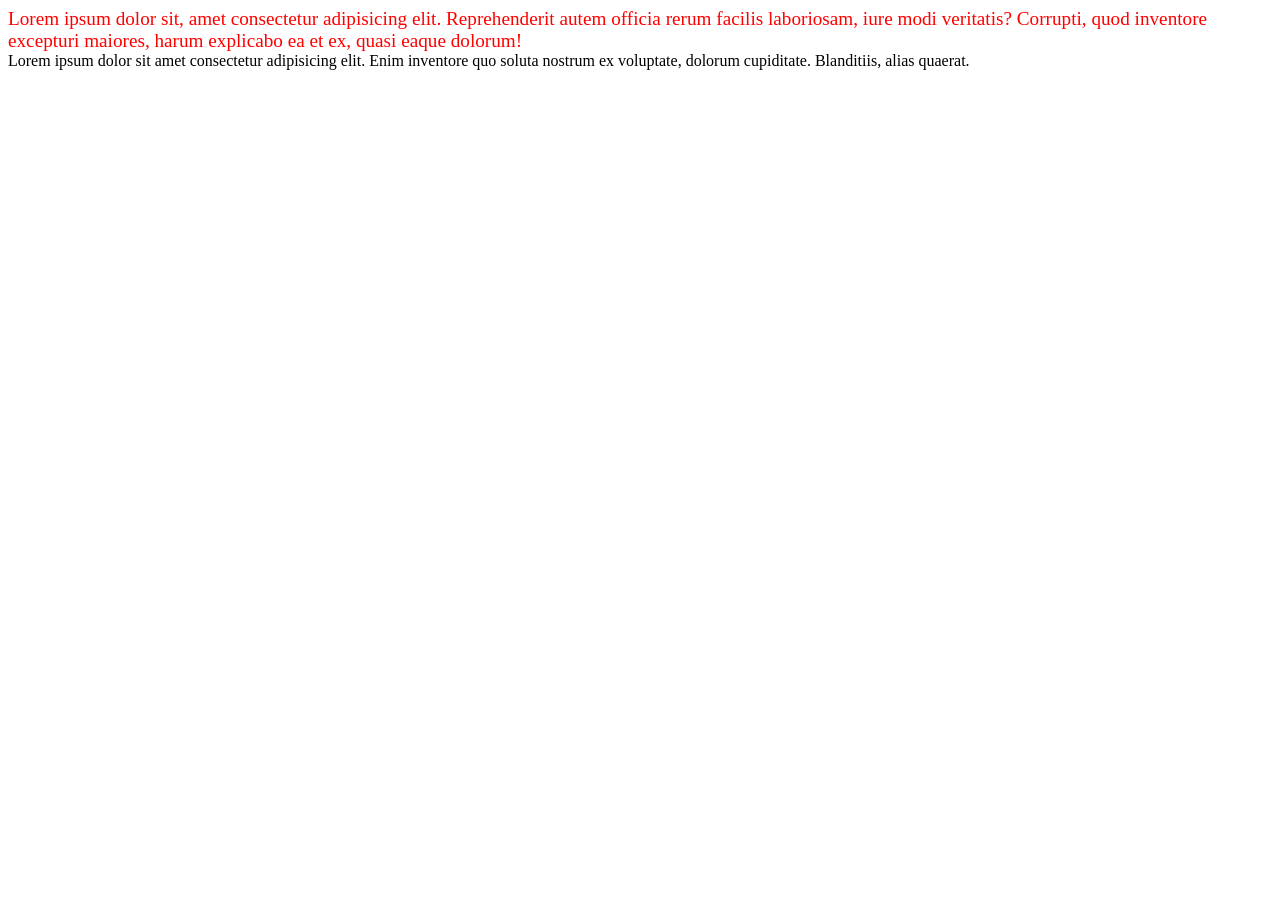
<file: 01_demo/index.html>
<!DOCTYPE html>
<html lang="en">
<head>
    <meta charset="UTF-8">
    <meta name="viewport" content="width=device-width, initial-scale=1.0">
    <title></title>
    <link rel="stylesheet" href="style.css">
</head>
<body>
    <div class="box">Lorem ipsum dolor sit, amet consectetur adipisicing elit. Reprehenderit autem officia rerum facilis laboriosam, iure modi veritatis? Corrupti, quod inventore excepturi maiores, harum explicabo ea et ex, quasi eaque dolorum!</div>
    Lorem ipsum dolor sit amet consectetur adipisicing elit. Enim inventore quo soluta nostrum ex voluptate, dolorum cupiditate. Blanditiis, alias quaerat.
</body>
</html>
</file>
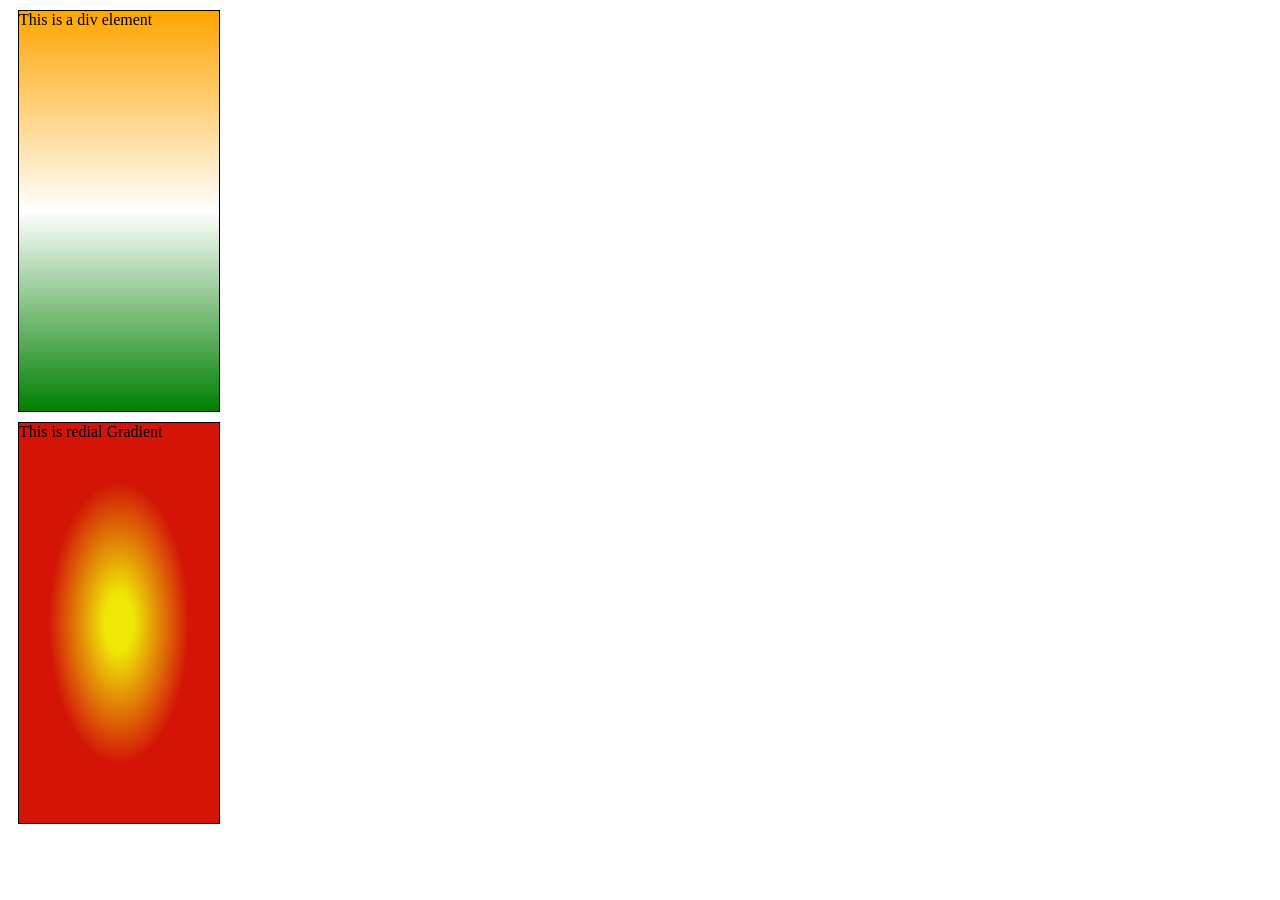
<file: gredient/index.html>
<!DOCTYPE html>
<html lang="en">
<head>
    <meta charset="UTF-8">
    <meta name="viewport" content="width=device-width, initial-scale=1.0">
    <title>grediant</title>
    <link rel="stylesheet" href="style.css">
</head>
<body>
    <div class="box">This is a div element</div>
    <div class="mydiv">This is redial Gradient</div>
    
</body>
</html>
</file>
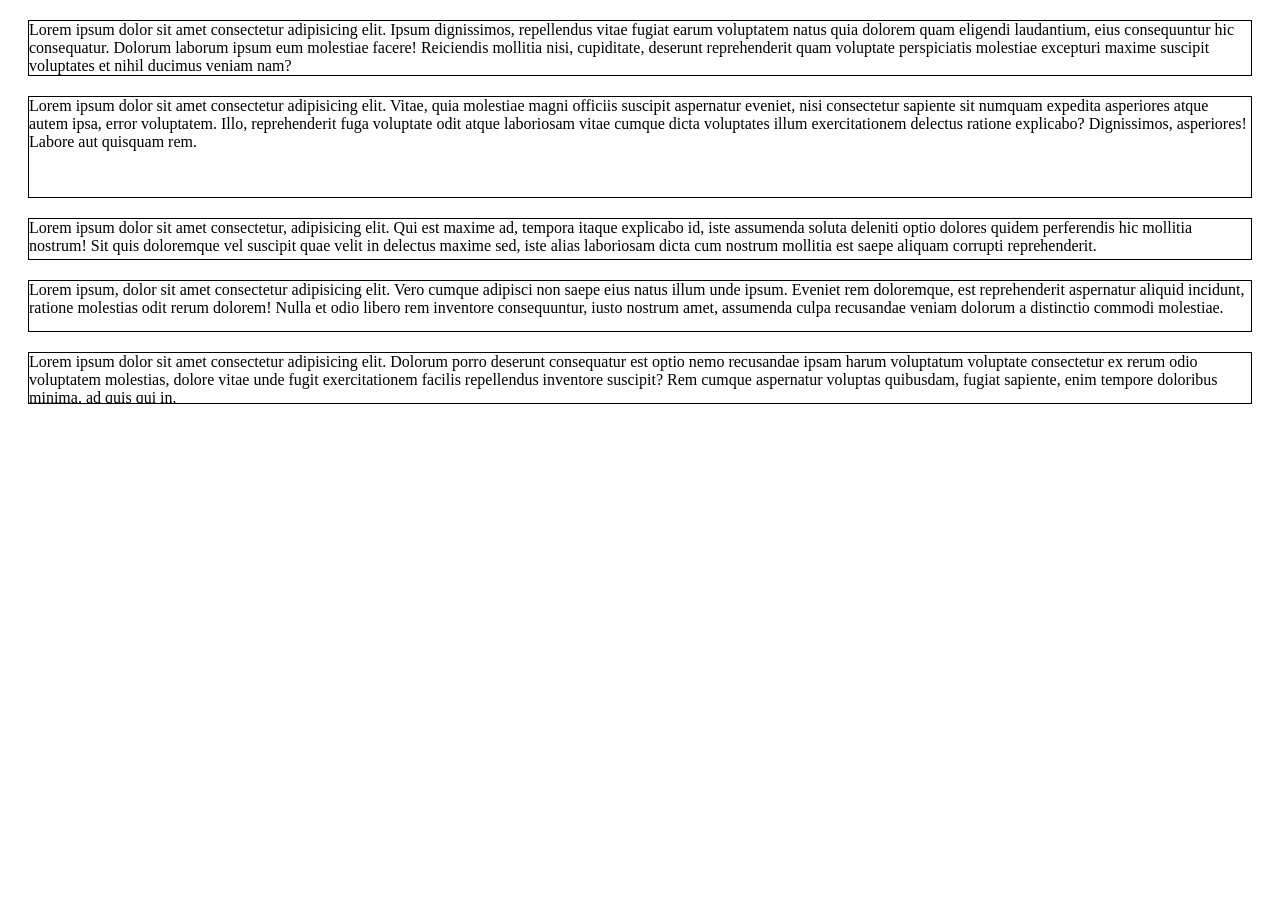
<file: gredient/dimension/index.html>
<!DOCTYPE html>
<html lang="en">
<head>
    <meta charset="UTF-8">
    <meta name="viewport" content="width=device-width, initial-scale=1.0">
    <title>Dimension</title>
    <link rel="stylesheet" href="style.css">
</head>
<body>
    <div class="box">Lorem ipsum dolor sit amet consectetur adipisicing elit. Ipsum dignissimos, repellendus vitae fugiat earum voluptatem natus quia dolorem quam eligendi laudantium, eius consequuntur hic consequatur. Dolorum laborum ipsum eum molestiae facere! Reiciendis mollitia nisi, cupiditate, deserunt reprehenderit quam voluptate perspiciatis molestiae excepturi maxime suscipit voluptates et nihil ducimus veniam nam?</div>
<div class="mydiv">Lorem ipsum dolor sit amet consectetur adipisicing elit. Vitae, quia molestiae magni officiis suscipit aspernatur eveniet, nisi consectetur sapiente sit numquam expedita asperiores atque autem ipsa, error voluptatem. Illo, reprehenderit fuga voluptate odit atque laboriosam vitae cumque dicta voluptates illum exercitationem delectus ratione explicabo? Dignissimos, asperiores! Labore aut quisquam rem.</div>
<div id="divi" >Lorem ipsum dolor sit amet consectetur, adipisicing elit. Qui est maxime ad, tempora itaque explicabo id, iste assumenda soluta deleniti optio dolores quidem perferendis hic mollitia nostrum! Sit quis doloremque vel suscipit quae velit in delectus maxime sed, iste alias laboriosam dicta cum nostrum mollitia est saepe aliquam corrupti reprehenderit.</div>
<div id="annu">Lorem ipsum, dolor sit amet consectetur adipisicing elit. Vero cumque adipisci non saepe eius natus illum unde ipsum. Eveniet rem doloremque, est reprehenderit aspernatur aliquid incidunt, ratione molestias odit rerum dolorem! Nulla et odio libero rem inventore consequuntur, iusto nostrum amet, assumenda culpa recusandae veniam dolorum a distinctio commodi molestiae.</div>
<div id="aa">Lorem ipsum dolor sit amet consectetur adipisicing elit. Dolorum porro deserunt consequatur est optio nemo recusandae ipsam harum voluptatum voluptate consectetur ex rerum odio voluptatem molestias, dolore vitae unde fugit exercitationem facilis repellendus inventore suscipit? Rem cumque aspernatur voluptas quibusdam, fugiat sapiente, enim tempore doloribus minima, ad quis qui in.</div>


</body>
</html>
</file>
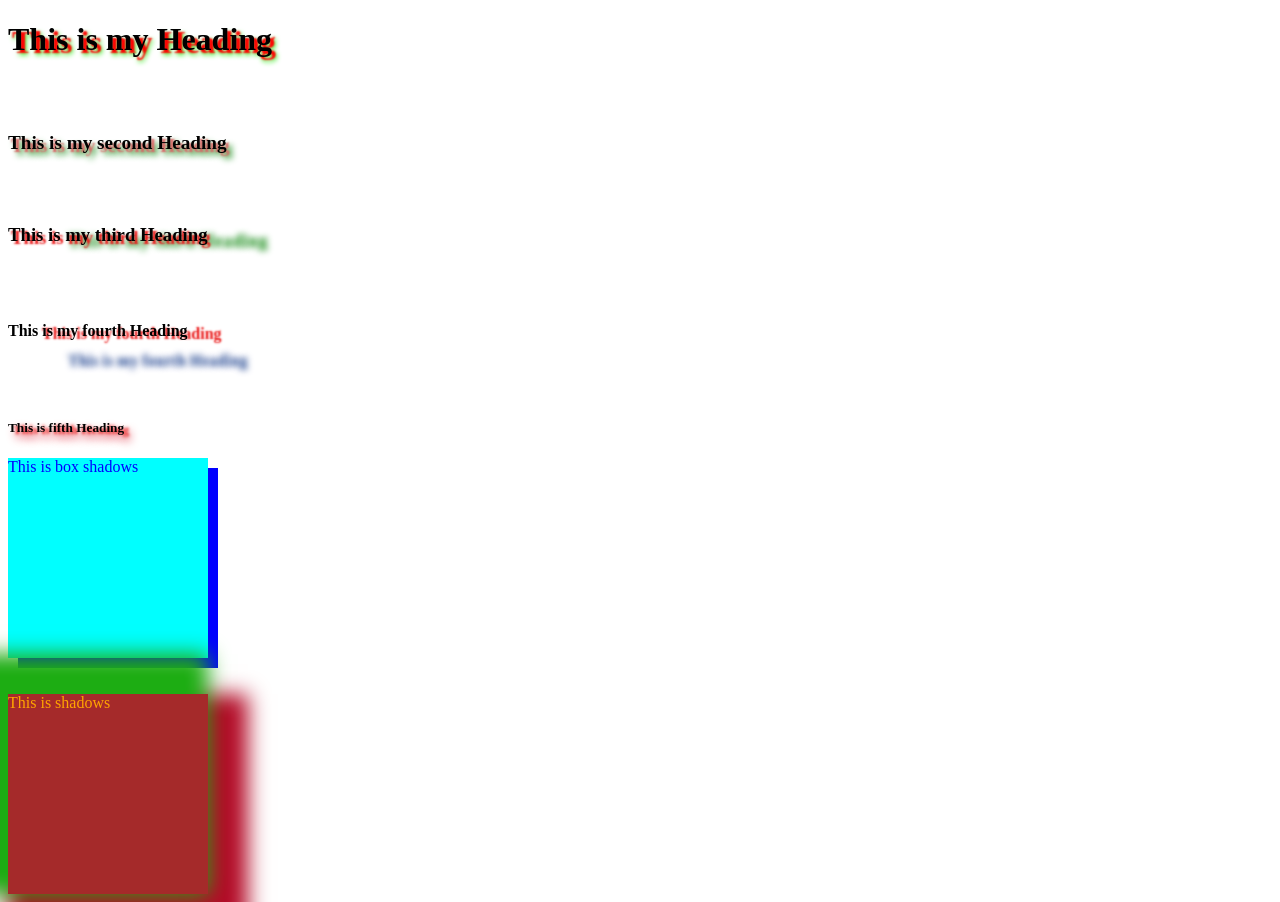
<file: gredient/shadow/index.html>
<!DOCTYPE html>
<html lang="en">
<head>
    <meta charset="UTF-8">
    <meta name="viewport" content="width=device-width, initial-scale=1.0">
    <title>shadows</title>
    <link rel="stylesheet" href="style.css">
</head>
<body>
    <h1><strong>This is my Heading</strong></h1><br><br>
      <h2><strong>This is my second Heading</strong></h2><br><br>
       <h3>This is my third Heading</h3><br><br>
        <h4>This is my fourth Heading</h4><br><br>
         <h5>This is fifth Heading</h5>
          <!-- box shadows  ,by default text color=shadows color> -->
         <div class="box"> This is box shadows</div><br><br>
         <div class="div">This is shadows</div>
    


</body>
</html>
</file>
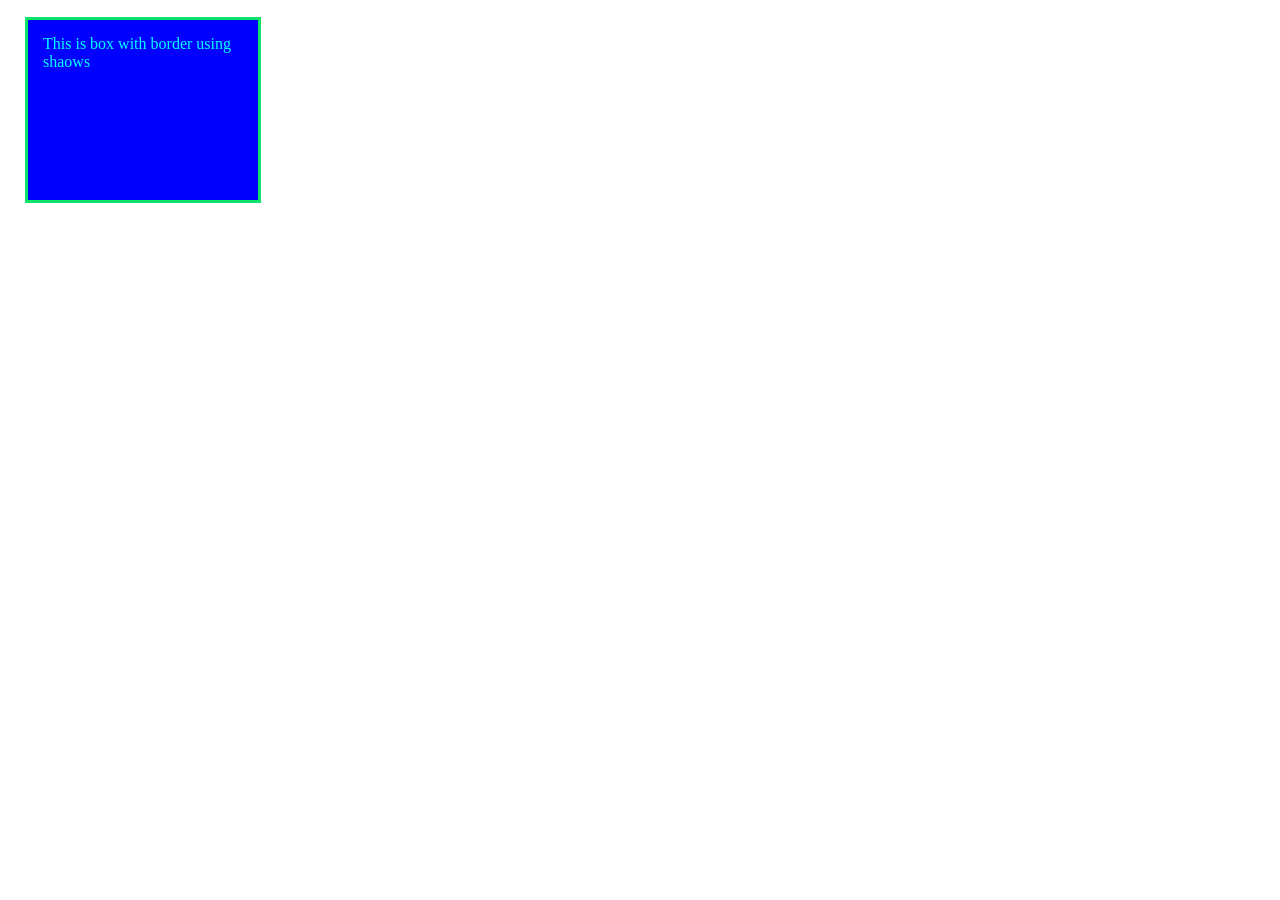
<file: gredient/dimension/css2iiq/index.html>
<!DOCTYPE html>
<html lang="en">
<head>
    <meta charset="UTF-8">
    <meta name="viewport" content="width=device-width, initial-scale=1.0">
    <title>questions css2ii</title>
    <link rel="stylesheet" href="style.css">
</head>
<body>
    <div class="box" id="box2">This is box with border using shaows</div>

</body>
</html>
</file>
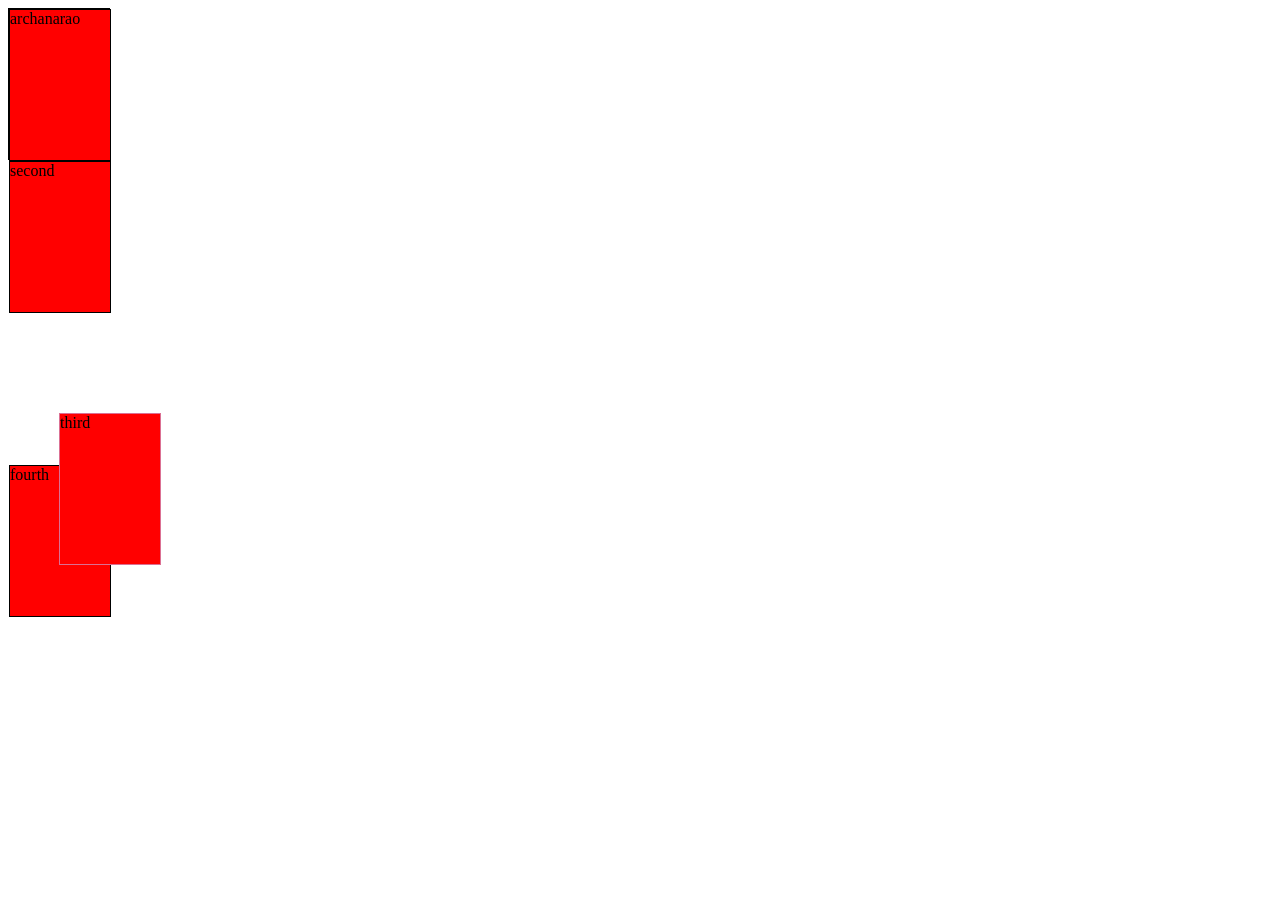
<file: gredient/dimension/css2iiq/position/index.html>
<!DOCTYPE html>
<html lang="en">
<head>
    <meta charset="UTF-8">
    <meta name="viewport" content="width=device-width, initial-scale=1.0">
    <title>position in css</title>
    <link rel="stylesheet" href="style.css">
</head>
<body>
    <!-- STATIC property -->
    <!-- <h1>Use of positin tag</h1>
    <p>This is a first paragraph</p>
    <h2>this is heading tag</h2>
    <p>This is a second para</p> -->


    <!-- relative property -->

<div class="wrapper"> 
    <div class="box" id="pp">archanarao</div>
  <div class="box" id="box1"> first</div>
  <div class="box" id="box2">second</div>
  <div class="box" id="box3">third</div>
  <div class="box" id="box4">fourth</div>
</div>
 
</body>
</html>
</file>
<file: 01_demo/style.css>
.box{
    color: red;
    background-color: solid black;
    font-size: larger;
}
</file>
<file: gredient/style.css>
.box{
    border: 1px solid black;
    height: 400px;
    width: 200px;
    margin: 10px;
    /* background-image: linear-gradient(rgb(0, 21, 255),rgb(230, 12, 12));
    background-image: linear-gradient(to right,rgb(197, 26, 26),rgb(233, 227, 227));
    background-image: linear-gradient(to left,rgb(35, 30, 30),rgb(232, 223, 223));
    background-image: linear-gradient(to bottom,rgb(202, 14, 14),rgb(299,224,2224));
    background-image: linear-gradient(to top,rgb(33, 86, 219),rgb(299,224,224));
    background-image: linear-gradient(to bottom right,red,rgb(239, 239, 246));
    background-image: linear-gradient(to bottom left,rgb(246, 117, 19),rgb(240, 240, 244),green);
    background-image: linear-gradient(to bottom,rgb(255, 162, 0),white,green);
   background-image: linear-gradient(45deg,rgb(255,162,0),white,green);
   background-image: linear-gradient(230deg,red,green);
   background-image: linear-gradient(to bottom,rgba(255,0,0,0),rgba(0,0,255,1)); */
   background-image: linear-gradient(orange,white,green);
/* india flag */
}
/* radial-gradient */
.mydiv{
    border: 0.5px solid black;
    margin: 10px;
    height: 400px;
    width: 200px;
   
    /* background-image: radial-gradient(red,rgb(255, 234, 0),rgb(55, 128, 0));
    background-image: radial-gradient(360deg(white,yellow,red,white,black));
    background-image: radial-gradient(60deg(rgb(226, 167, 19)),yellow,red,black);
    background-image: radial-gradient(red,blue,orange);
    background-image: radial-gradient(circle,red,blue,orange);
    background-image: radial-gradient(yellow 5%,orange 10%,red 40%,white 30%); */
    background-image: radial-gradient(rgb(239, 232, 6) 10%,rgb(211, 20, 6) 50%);
}
    /* conic gradient */
    /* shadow effect */
</file>
<file: gredient/dimension/style.css>
.box{
    /* scroll content */
    max-height: 100px;
    border: 1px solid black;
    overflow: scroll;
    margin: 20px;
}
.mydiv{
    margin: 20px;
    min-height: 100px;
    border: 1px solid black;
    overflow: hidden;
}
/* overflow visible */
#divi{
    margin: 20px;
    height: 40px;
    border: 1px solid black;
    overflow: visible;
}
#annu{
     height: 50px;
     margin: 20px;
    border: 1px solid black;
    overflow: auto;

}
#aa{
     height: 50px;
     margin: 20px;
    border: 1px solid black;
    overflow: scroll;

}
</file>
<file: gredient/shadow/style.css>
h1{
    /* text-shadow: 3px 3px 2px red; */
     text-shadow: 4px 3px 2px red, 5px 5px 5px rgb(47, 234, 23);
}

h2{
    font-size: larger;
    text-shadow: 3px 3px 2px rgb(218, 100, 100), 6px 6px 6px green;
     
}
h3{
    text-shadow: 3px 3px 2px rgb(233, 20, 20), 60px 6px 6px green;
}
h4{
    /* text-shadow: 3px 3px 2px rgb(233, 20, 20), 6px 40px 6px green;
    text-shadow: 3px 3px 2px rgb(233, 20, 20), 60px 70px 6px green; */
    text-shadow: 34px 3px 2px rgb(233, 20, 20), 60px 30px 6px rgb(0, 43, 128);
}
h5{
    text-shadow: 5px 2px 3px rgb(233, 20, 20), 6px 6px 10px rgb(214, 13, 33);
}
 
.box{
    background-color: aqua;
    width: 200px;
    height: 200px;
    box-shadow: 10px 10px;
    color: blue;
}
.div{
    background-color: brown;
    width: 200px;
    height: 200px;
    color: orange;
    box-shadow: -20px -20px 20px 20px rgb(29, 173, 19),20px 20px 20px 20px rgb(180, 11, 40);
    
}
</file>
<file: gredient/dimension/css2iiq/style.css>
#box2{
    color: aqua;
    width: 200px;
    height: 150px;
    margin: 20px;
    padding: 15px;
    border: 2px;
    background-color: blue;
    
     box-shadow: 0 0 0 3px rgb(14, 228, 103);
    
}
</file>
<file: gredient/dimension/css2iiq/position/style.css>
/* p{
    position: static;
} */

div{ 
     width: 100px;
    height: 150px;
    background-color: red;
    border:1px solid black;
         display: inline-block;
} 

/* relative property */
#box3{
    position: relative;
    left:15px;
    top:100px;
    border: 1px solid palevioletred;
    left: 50px;
  
}
#pp{
    position: fixed;

}
#wrapper{
     height: 2000px;
     width: 100vw;
     display: inline-block;
     background-color: brown;
}
</file>
